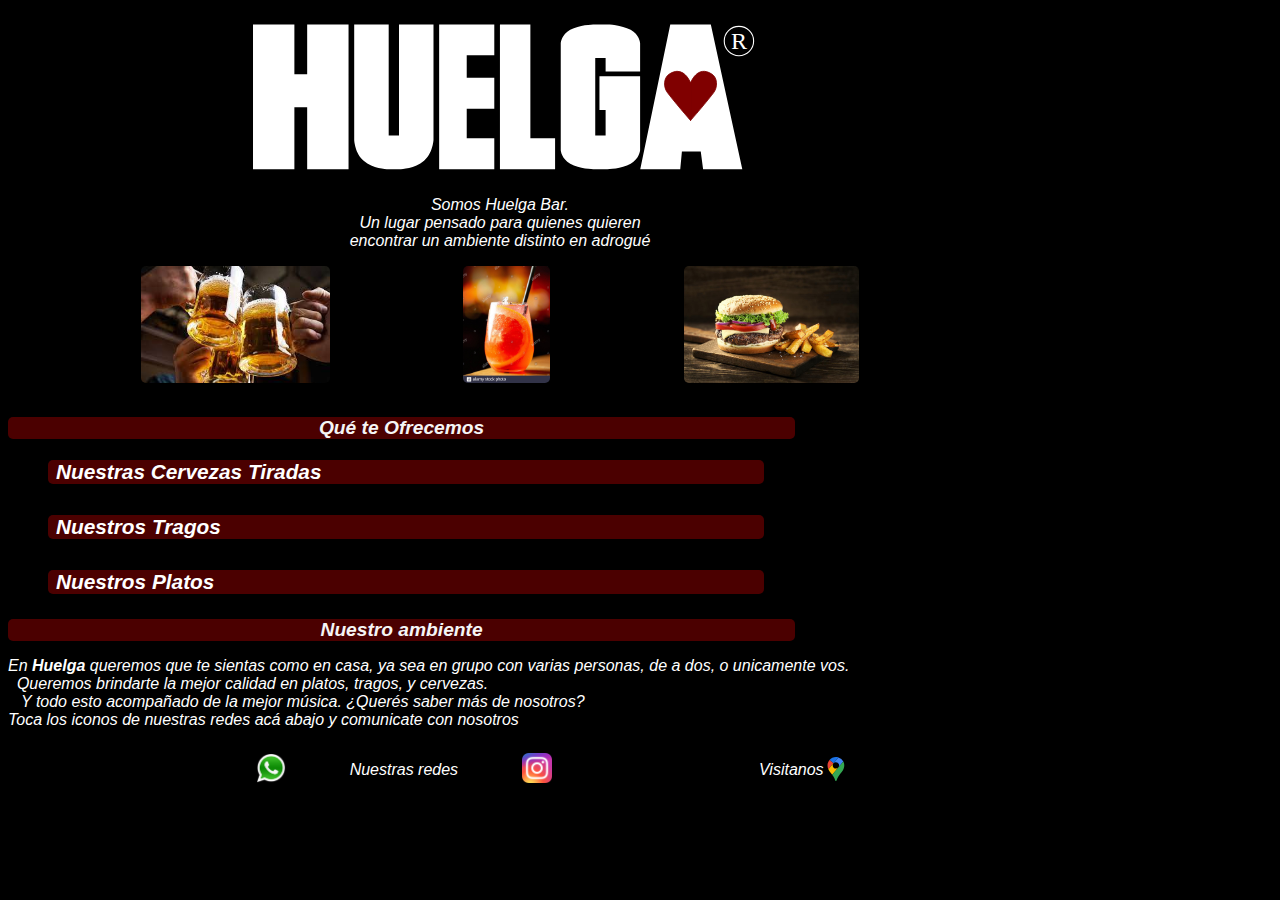
<file: index.html>
<!DOCTYPE html>
<html lang="es">

<head>
   <meta charset="UTF-8">
   <meta http-equiv="X-UA-Compatible" content="IE=edge">
   <meta name="viewport" content="width=device-width, initial-scale=1.0">
   <title>Huelga Bar</title>
   <link rel="stylesheet" href="assets/styles.css">
</head>

<body>
   <header>
      <img class="cabecera" src="imagenes/huelga.svg" alt="huelga bar">

      <article>
         <p style="color: white; margin-left: auto;margin-right: auto; text-align: center;">
            Somos Huelga Bar. <br>
            Un lugar pensado para quienes quieren <br>
            encontrar un ambiente distinto en adrogué</p>
      </article>
      <div class="container">
         <img class="portada" src="imagenes/chop.jpg" alt="chop">
         <img class="portada" src="imagenes/coctail.jpg" alt="coctail">
         <img class="portada" src="imagenes/hamburguesa.jpg" alt="hamburguesa">

      </div>
   </header>
   <br>
   <main>
      <h2 class="lista">Qué te Ofrecemos</h2>
      <ul class="menu menu0"><a href="#11">
            <h3 class="titulos t0 #11">Nuestras Cervezas Tiradas</h3>
         </a>
         <li>
            <a href="#111">
               <h4 class="descr descr0">Golden</h4>
            </a>
            <p class="cont cont0 #111">La clásica rubia tirada, suave, con un toque amargo, y el toque justo de
               lúpulo
               <br>
               By Browner
            </p>
            <br>
         </li>
         <li>
            <a href="#112">
               <h4 class="descr descr0 #112">Honey</h4>
            </a>
            <p class="cont cont0">Rubia con miel, ideal si querés una cerveza bien suave <br>
               By Browner</p>
            <br>
         </li>
         <li>
            <a href="#113">
               <h4 class="descr descr0">APA, American Pale Ale</h4>
               <p class="cont cont0 #113">Rubia intensa, seca, muy lupulada <br>
                  By Browner</p><br>
         </li>
         <li>
            <a href=" #114">
               <h4 class="descr descr0 #114">Red Irish</h4>
               <p class="cont cont0">Roja, suave, con malta caramelizada <br>
                  By Border</p><br>
         </li>
         <li>
            <a href=" #115">
               <h4 class="descr descr0 #115">Porter con whisky</h4>
               <p class="cont cont0">Negra, con notas de café y final de whisky <br>
                  By ***************
               </p><br>
         </li>
         <li>
            <a href=" #116">
               <h4 class="descr descr0 #116">Porter con vainilla</h4>
               <p class="cont cont0">Negra, intensa, con notas de cafe y cacao <br> final con notas de vainilla
                  <br>
                  By Gulliver
               </p><br>
         </li>
         <li>
            <a href=" #117">
               <h4 class="descr descr0 #117">Mexican Lager</h4>
               <p class="cont cont0">Rubia, muy suave pero de sabor intenso, el sabor de las lager con la calidad
                  de
                  las
                  tiradas <br>
                  By BierHouse</p><br>
         </li>
         <li>
            <a href=" #118">
               <h4 class="descr descr0  #118">Golden con Frambuesa</h4>
               <p class="cont cont0">Golden con agregado de frambuesas, todo dicho <br>
                  By BierLife</p><br>
         </li>
         <li>
            <a href=" #119">
               <h4 class="descr descr0 #119">IPA, Indian Pale Ale</h4>
               <p class="cont cont0"> La cerveza de la casa, lupulada, frutada, fresca, LA IPA de las IPAs <br>By
                  Border</p>
               <br>
         </li>
      </ul>
      </a>
      <br>
      <ul class="menu menu1">
         <a href="#12">
            <h3 class="titulos t1 #12">Nuestros Tragos</h3>
         </a>
         <li>
            <a href="#121">
               <h4 class="descr descr1 #121">Gancia</h4>
               <p class="cont cont1">El Vermouth clásico, acompañalo con limon y Sprite, o con jugo de naranja</p>
               <br>
         </li>
         <li>
            <a href=" #122">
               <h4 class="descr descr1 #122">Fernet</h4>
               <p class="cont cont1">Branca, el único, con Coca Cola</p><br>
         </li>
         <li>
            <a href=" #123">
               <h4 class="descr descr1 #123">Campari</h4>
               <p class="cont cont1">El bitter cítrico, acompañado con jugo de naranja</p><br>
         </li>
         <li>
            <a href=" #124">
               <h4 class="descr descr1 #124">Vodka</h4>
               <p class="cont cont1">Con tónica o naranja, si te gustan los tragos fuertes</p><br>
         </li>
         <li>
            <a href=" #125">
               <h4 class="descr descr1 #125">Cuba Libre</h4>
               <p class="cont cont1">Ron, Coca Cola, toque cítrico y todo el sabor del caribe</p><br>
         </li>
         <li>
            <a href=" #126">
               <h4 class="descr descr1 #126">Gin Tonic</h4>
               <p class="cont cont1">Seco y cítrico, super refrescante</p><br>
         </li>
         <li>
            <a href=" #127">
               <h4 class="descr descr1 #127">Speed</h4>
               <p class="cont cont1">Va con todo, pedilo con Licor de Melón, Vodka, o lo que quieras</p><br>
         </li>
      </ul>
      <br>
      <ul class="menu menu2">
         <a href="#13">
            <h3 class="titulos t2 #13">Nuestros Platos</h3>
         </a>
         <li>
            <a href="#131">
               <h4 class="descr descr2 #131">Super Picada Huelga</h4>
               <p class="cont cont2 menu">
                  Pollo Crispy <br>
                  Bastones de muzza en Capresse <br>Salchicha alemana en Crema de Mostaza <br> Albondigas de
                  ternera
                  en Capresse <br>

                  Papas Fritas <br>
                  Pan de campo tostado <br>
                  Elegi 2 salsas: Caprese, Mostaza, Crema de verdeo, Barbacoa, Tártara
               </p><br>
         </li>
         <li>
            <a href=" #132">
               <h4 class="descr descr2 #132">Papas Fritas</h4>
               <p class="cont cont2">
                  Papas Huelga: cheddar, panceta y verdeo <br>
                  &nbsp Super Papas: las Papas Huelga mas 3 huevos y provolone rallado <br>
                  &nbsp&nbsp&nbsp Papas Solas <br>
               </p><br>
         </li>
         <li>
            <a href=" #133">
               <h4 class="descr descr2 #133">Hamburguesa con Papas</h4>
               <p class="cont cont2">
                  140 grs de carne, hecha en casa <br>
                  &nbsp Simple <br>
                  &nbsp Doble <br>
                  &nbsp Triple <br>
                  Qué le agregás? <br>
                  Elegí 4: Jamón, muzza, lechuga, tomate, cheddar, panceta, cebolla caramelizada, morrón,
                  champiñones

               </p><br>
         </li>
         <li>
            <a href=" #134">
               <h4 class="descr descr2 #134">Super Pancho</h4>
               <p class="cont cont2">Salchicha alemana XXL, puro sabor <br>
                  Qué le agregás? <br>
                  Elegí 4: Jamón, muzza, lechuga, tomate, cheddar, panceta, cebolla caramelizada, morrón,
                  champiñones</p>
               <br>
         </li>
         <li>
            <a href=" #135">
               <h4 class="descr descr2 #135">Pollo Crispy con Papas</h4>
               <p class="cont cont2">Macerado en cerveza negra y especias, rebozado con cereales </p><br>
         </li>
         <li>
            <a href="#136">
               <h4 class="descr descr2 #136">Bondiola Capresse XL con Papas</h4>
               <p class="cont cont2">Bondiola al limón, con muzza, tomate y albahaca, en pan de campo de 30 cm</p>
               <br>
         </li>
         <li>
            <a href=" #137">
               <h4 class="descr descr2 #137">Mila Napo XL con Papas</h4>
               <p class="cont cont2">Mila con muzza ytomate,en pan de campo de 30 cm </p><br>
         </li>
         <li>
            <a href=" #138">
               <h4 class="descr descr2 #138">Rabas Provenzal</h4>
               <p class="cont cont2">Rabas con ajo y perejil, limón y salsa tártara</p><br>
         </li>
         <li>
            <a href="# #139">
               <h4 class="descr descr2 #139">Rabas con Aros</h4>
               <p class="cont cont2">Media porción de rabas, media de aros de cebolla, podes cambiarlos por Papas
                  solas</p>
               <br>
         </li>
         <li>
            <a href=" #1310">
               <h4 class="descr descr2 #1310">Pinchos de Ternera con Papas</h4>
               <p class="cont cont2">1 pincho de carne, cebolla y morrón <br>1 pincho de carne y Provolone <br>
                  Elegi 2 salsas: Caprese, Mostaza, Crema de verdeo, Barbacoa, Tártara
               </p><br>
         </li>
         <li>
            <a href=" #1311">
               <h4 class="descr descr2 #1311">Sorrentinos con Papas</h4>
               <p class="cont cont2">
                  Sorrentinos de Jamón y Queso fritos <br>
                  Elegi 2 salsas: Caprese, Mostaza, Crema de verdeo, Barbacoa, Tártara
               </p><br>
         </li>
         <li>
            <a href=" #1312">
               <h4 class="descr descr2 #1312">Pizzas</h4>

               <p class="cont cont2">
                  Individual a la Piedra / Grande media masa <br>
                  Muzzarela<br>
                  Napolitana<br>
                  Jamón y Morrón<br>
                  Provoleta<br>
                  Roquefort<br>
                  Rúcula y Parmesano<br>
               </p>
               <br>
         </li>
      </ul>
      <br>



      <div>
         <h2 class="lista" ;style="justify-content: center" ;>Nuestro ambiente</h2>
         <p class="foot" style="width: 90%;">En <b>Huelga</b> queremos que te sientas como en casa, ya sea en
            grupo
            con varias
            personas, de a dos, o unicamente vos. <br>
            &nbsp Queremos brindarte la mejor calidad en platos, tragos, y cervezas. <br>
            &nbsp&nbsp Y todo esto acompañado de la mejor música.
            ¿Querés saber más de nosotros? <br> Toca los iconos de nuestras redes acá abajo y comunicate con nosotros
         </p>
      </div>
   </main>
   <footer>
      <div style="display: flex;justify-content: space-evenly;width: 55%;flex-wrap: nowrap;align-items: center;">
         <a href="https://api.whatsapp.com/send?phone=+5491173693957&text=Somos%20Huelga,%20%C2%BFen%20que%20podemos%20ayudarte?"
            target="_blank"><img src="imagenes/what.png" alt="whatsapp" height="30rem"></a>
         <p class="foot" style="display:flex;flex-wrap: nowrap;">Nuestras redes
         </p>
         <a href="https://www.instagram.com/huelgabar/" target="_blank"><img src="imagenes/instagram.png"
               alt="instagram" height="30rem"></a>
      </div>

      <div style="display: flex;width: 40%; justify-content: center;align-items: center;">
         <p class="foot"> Visitanos</p><a
            href="https://www.google.com.ar/maps/place/Mariano+Demar%C3%ADa+595,+B1846CBH+Adrogu%C3%A9,+Provincia+de+Buenos+Aires/@-34.7963642,-58.3925762,17z/data=!3m1!4b1!4m5!3m4!1s0x95bcd33ee0db60b7:0x8885e93721374000!8m2!3d-34.7963642!4d-58.3903875"
            target="_blank"><img src="imagenes/google-maps-icon.svg" height="25rem" alt="google-maps"></a>
      </div>

   </footer>



</body>
<script defer src="app.js"></script>

</html>
</file>
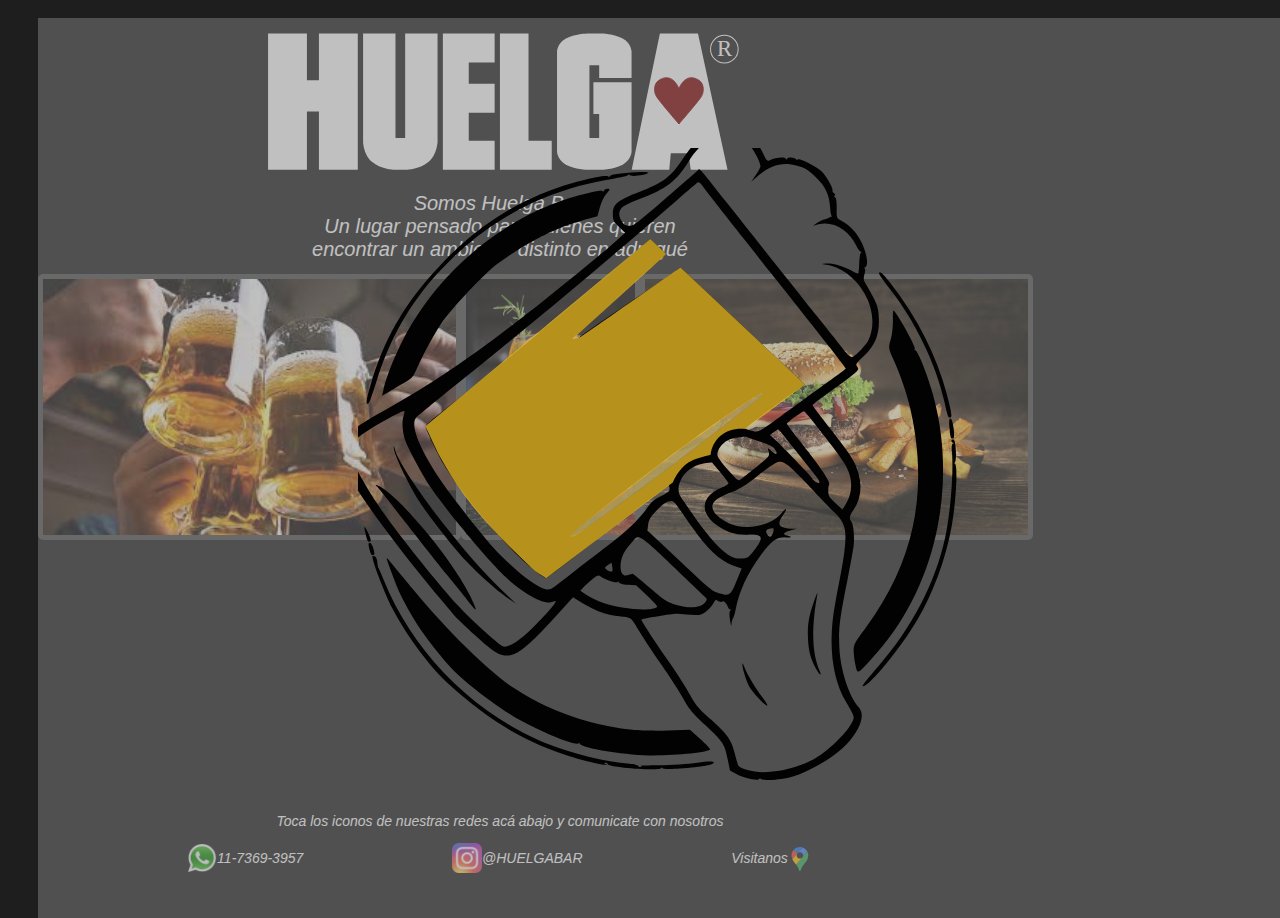
<file: docs/index.html>
<!DOCTYPE html>
<html>

<head>
  <meta charset="UTF-8">
  <meta http-equiv="X-UA-Compatible" content="IE=edge">
  <meta name="viewport" content="width=device-width, initial-scale=1.0">
  <title>Huelga Bar</title>
  <link rel="stylesheet" href="./css/estilos.css">
</head>

<body>    <div class="loader activo"><img src="./imagenes/loader.svg" alt=""></div>
  <header>
    <img class="cabecera" src="imagenes/huelga.svg" alt="huelga bar">
  
    <article>
      <p class="titular">
        Somos Huelga Bar. <br>
        Un lugar pensado para quienes quieren <br>
        encontrar un ambiente distinto en adrogué</p>
    </article>
    <div class="container">
      <img class="portada" src="imagenes/chop.jpg" title="cerveza" alt="chop">
      <img class="portada" src="imagenes/coctail.jpg" alt="coctail" title="tragos">
      <img class="portada" title="Hamburguesa" src="imagenes/hamburguesa.jpg" alt="hamburguesa">
  
    </div>
  </header>
  <main>

    <div class="menu"></div></main>
  
  <footer>
    <p>Toca los iconos de nuestras redes acá abajo y comunicate con nosotros</p>
    <div class="footer">
    <a href="https://api.whatsapp.com/send?phone=+5491173693957&text=Somos%20Huelga,%20%C2%BFen%20que%20podemos%20ayudarte?"
      target="_blank"><img src="imagenes/what.png" alt="whatsapp" height="30rem">11-7369-3957</a>

    <a href="https://www.instagram.com/huelgabar/" target="_blank"><img src="imagenes/instagram.png" alt="instagram"
        height="30rem"> @HUELGABAR</a>
  <a
        href="https://www.google.com.ar/maps/place/Mariano+Demar%C3%ADa+595,+B1846CBH+Adrogu%C3%A9,+Provincia+de+Buenos+Aires/@-34.7963642,-58.3925762,17z/data=!3m1!4b1!4m5!3m4!1s0x95bcd33ee0db60b7:0x8885e93721374000!8m2!3d-34.7963642!4d-58.3903875"
        target="_blank">Visitanos<img src="imagenes/google-maps-icon.svg" height="25rem" alt="google-maps"></a>
  </div>
  </footer>
</body>
<script defer src="./JS/menu.js" type="module"></script>
<script defer src="./JS/manejo.js" type="module"></script>
<!-- <script defer src="servidor.js"></script> -->

</html>
</file>
<file: assets/styles.css>
:root {
  --bordeaux: #4b0000;
  
}
main{
min-height: 100%;
}
html{
   transition: 1000ms;
   scroll-behavior: smooth;
   max-width: 1000px;
   font-family:Arial, Helvetica, sans-serif;
   background-color: rgb(0, 0, 0);
   color: rgb(255, 255, 255);
   border-right: 5px; 
}
body{
   font-style: italic;
   min-height: 100%;
   display: block;
   flex-direction: column;
   justify-content: space-between;
}
header{
   display: flex;
   flex-direction: column;
   width: 100%;
   justify-content: center;
   align-items: center;
}
.container{
   display: flex;
   width: 100%;
   justify-content: space-evenly;
      border-right: 10px;
}
.menu{
   list-style: none;
   /* margin: 0; */
}
.cabecera{
     width: 70%;
     height: auto;
}
.portada{
   height: 13vh;
   border-radius: 5px;
}
.lista{
   background: var(--bordeaux);
   justify-content: center;
   font-size: 1.2rem;
   color: whitesmoke;
   text-align: center;
   align-items: center;
   width: 80%;
   border-radius: 5px;
}
.titulos{
   /* font-weight: normal; */
   overflow: hidden;
   height: auto;
   padding: 0 0 0 0.5rem;
   font-size: 1rem;
   color: rgb(255, 255, 255);
   border-radius: 5px;
   background: var(--bordeaux);
   width: 75%;
}
.menu0{
   transition:1000ms;
   height: 0;
}
.menu1{
transition:1000ms;
   height: 0;
}
.menu2{
   transition:1000ms;
   height: 0;
}
.descr{
   /* font-weight: normal; */
   transition:500ms;
   height: 0;
   overflow: hidden;
   font-size: 0.9rem;
   text-align: center;
   color: white;
   background: var(--bordeaux);
   margin: 5px auto 5px 0%; 
   border-radius: 5px;
   width:80%;
   margin: 0 0 0 5%;
}
.cont{
   transition:500ms;
   height: 0;
   overflow: hidden;
   font-style: italic;
   font-size: 0.8rem;
   background: darkslategrey;
   display: flex;
   flex-direction: column;
   justify-content: left;
   color: rgb(255, 255, 255);
   width:72%;
   margin: 0 10% 0 15%;
   border: 3px 3px 3px 3px;
   border-color: white;
/*    padding: 1% 0 3% 5%;
 */   border-radius: 5px;
}
footer{
   color: white;
   display: flex;
   justify-content: space-evenly;
   align-items: center;
   width: 90%;
   margin-left: 10%;
}
.foot{
   font-size: 0.8rem;
}
a{
   /* animation-duration:500ms; */
   color: white;
 text-decoration: none;

}
 a:visited{
   text-decoration: none;
}

.activo{
height: auto;
padding: 0.1rem 0 0 0;
}
.cont-activo{
height: auto;
padding: 1% 1% 3% 1%
}
.volver{
text-align:right;
margin-right: 20%;
}
@media (min-width:768px){
.titulos{
   font-size: 1.3rem;
}

.descr{
   font-size: 1.2rem;
   width:75%;
}
.cont{
   font-size: 1rem;
    width:65%;
}
.foot{
   font-size: 1rem;
}
}
</file>
<file: docs/css/estilos.css>
:root {
  --bordeaux: #4b0000;
  /* font-size: 16px; */
  text-align: center;
  box-sizing: border-box;
}

html {
  font-size: 20px;
  min-width: 400px;
  scroll-behavior: smooth;
  max-width: 1000px;
  font-family: Arial, Helvetica, sans-serif;
  background-color: rgb(30, 30, 30);
  color: rgb(255, 255, 255);
  margin-right: 5px;
  /* min-height: 100vh; */
}

body {
  min-height: 100vh;
  max-height: 100vh;
  margin: 2vh 3vw 0 3vw;
  font-style: italic;
  display: flex;position: inherit;
  flex-direction: column;
  justify-content: space-between;
}
header {
  display: flex;
  flex-direction: column;
  width: 100%;
  justify-content: center;
  align-items: center;
}

h3 {
  position: relative;
  padding: 0.5vh 0;
  background-color: var(--bordeaux);
  border-radius: 5px;
  margin: 2vh auto;
}

h3 span {
  display: flex;
  align-items: center;
  rotate: 90deg;
  height: auto;
  text-align: center;
  width: auto;
  font-size: 2.5rem;
  position: absolute;
  right: 10px;
  top: -2vh;
}

h4 {
  padding: 0.2vh 0;
  background-color: var(--bordeaux);
  width: 85%;
  margin: auto;
  border-radius: 5px;
  margin: 0.5vh auto;
}

main {
  flex-grow: 6;
  margin-top: 2vh;
  /* min-height: 100%; */
  justify-content: flex-start;
}

.loader{
  background-color: rgba(130, 130, 130, 0.5);
  height: 100vh;
  width: 100vw;
  display: none;
  position: fixed;
  z-index: 5;
  margin: 0;
  padding: 0;
}

.loader img{
  position: absolute;
  bottom: calc((100vh - 50vw) / 2);
  left: calc((100vw - 50vw) / 2);
  width: 50vw;
  height: 50vw;
}

.open {
  rotate: 270deg;
  /* right: 0; */
}

.tipos div {
  margin: 0 auto;
  width: 60%;
  background-color: rgb(67, 90, 90);
  border: solid 1px var(--bordeaux);
  border-radius: 10px;
}

.tipos div:nth-child(n + 2) {
  border-top: none;
}

.precio {
  margin-left: 2vw;
  text-align: right;
}

.titular {
  margin: 1vw auto;
}

.seccion1 {
  display: none;
  transition: 1s;
  overflow: hidden;
  padding: 0.5vh 0;
  background-color: rgba(100, 100, 100, 0.7);
  border-radius: 5px;
  height: 0;
}

.articulo1 {
  /* display: none; */
  /* transition: 1s; */
  overflow: hidden;
  background-color: darkslategray;
  padding: 1vh 1vw;
  width: 75%;
  margin: auto;
  margin-bottom: 1vh;
  border-radius: 5px;
  /* height: 0; */
}

.container {
  display: flex;
  width: 100%;
  flex-direction: row;
  justify-content: space-between;
}
.menu {
  min-height: auto;
  margin-left: 0;
  list-style: none;
  padding-bottom: 3vh;
  /* margin: 0; */
}

.menu * {
  cursor: pointer;
}

.cabecera {
  width: 70%;
  height: auto;
}
.portada {
  height: 20vw;
  border: solid 5px rgba(130, 130, 130, 0.5);
  border-radius: 5px;
}

footer a {
  display: flex;
  align-items: center;
}

.footer {
  margin-top: 1vh;
  display: flex;
  justify-content: space-evenly;
  align-items: center;
}


a{
  color: inherit;
  text-decoration: none;
}

a:visited {
  text-decoration: none;
}

h3 a {
  display: inline-block;
  width: 100%;
  /* animation-duration:500ms; */

}

.activo {
  display: block;
}

.activa {
  display: block;
  height: auto;
  transition: 1s;
}

 footer {
    background-color: rgb(30, 30, 30);
    padding-top: 2vh;
    padding-bottom: 3vh;
    width: 100%;
    margin-top: 3vw;
    position: sticky;
    bottom: 0;
    font-size: 0.7rem;
    z-index: 1;
  }

@media screen and (max-width: 768px) {
  html {
    font-size: 20px;
  }

 

  .container {
    margin-top: 2vh;
  }
}
</file>
